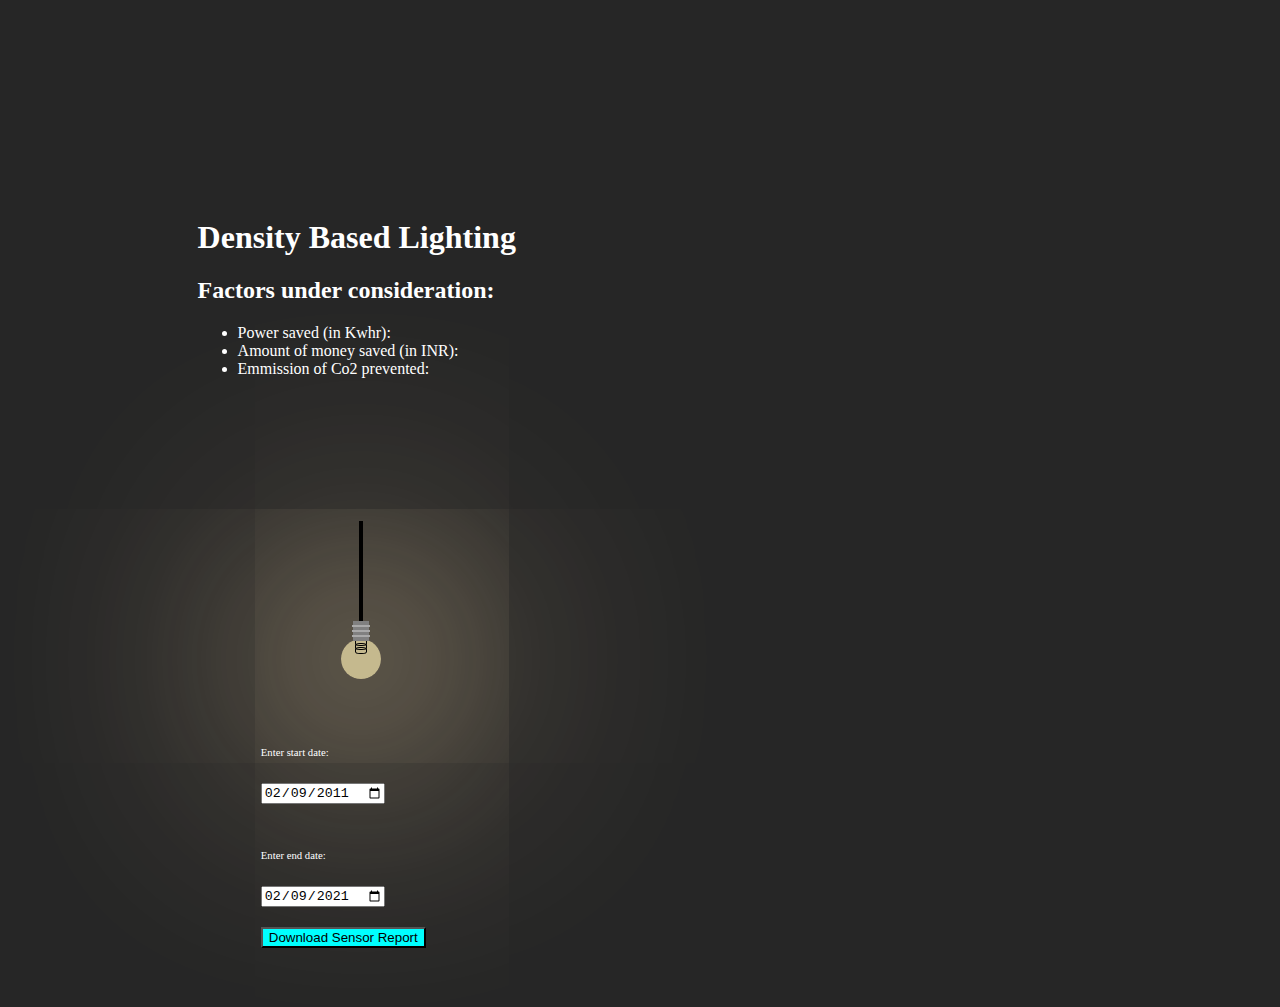
<file: light.html>
<!DOCTYPE html>
<html lang="en">
<head>
  <meta charset="UTF-8">
  <meta http-equiv="X-UA-Compatible" content="IE=edge">
  <meta name="viewport" content="width=device-width, initial-scale=1.0">
  <link href="https://cdn.jsdelivr.net/npm/bootstrap@5.1.1/dist/css/bootstrap.min.css" rel="stylesheet" integrity="sha384-F3w7mX95PdgyTmZZMECAngseQB83DfGTowi0iMjiWaeVhAn4FJkqJByhZMI3AhiU" crossorigin="anonymous">
  <title>Factors</title>
  <style>
    body{
    background-color: #262626;
    color: white;
}
/* .content{
  display: flex;
} */
.startdate{
  padding-bottom: 20px;
}
.enddate{
  padding-bottom: 20px;
}
.date h6{
  font-weight: 300;
}
.container{
  padding-top: 15%;
  padding-left: 15%;
}
.btn{
  background-color: aqua;
  color: black;
  margin-bottom: 5%;
}
#bulb{
  padding-top: 10%;
  padding-left: 20%;
}
.area {
    
    width: 200px;
    height: 200px;
    animation: swing 1s infinite ease-in-out alternate;
    transform-origin: top;
    -moz-transform-origin: top;
    -webkit-transform-origin: top;
}

.wire {
    position: relative;
    left: 98px;
    height: 100px;
    width: 4px;
    background-color: black;
}

.fixture {
    position: relative;
    background-color: grey;
    width: 16px;
    height: 20px;
    left: 92px;
}

.strip {
    position: relative;
    width: 18px;
    height: 2px;
    right: 1px;
    top: 4px;
    background-color: darkgrey;
}

.strip:nth-of-type(2) {
    top: 7px;
}

.strip:nth-of-type(3) {
    top: 10px;
}

.bulb {
    position: relative;
    width: 40px;
    height: 40px;
    left: 80px;
    bottom: 2px;
    z-index: -1;
    background-color: rgba(226, 211, 161, 0.85);
    border-radius: 50%;
    -webkit-box-shadow: 0px 0px 300px 77px rgba(235, 209, 164, 1);
    -moz-box-shadow: 0px 0px 300px 77px rgba(235, 209, 164, 1);
    box-shadow: 0px 0px 300px 77px rgba(235, 209, 164, 1);
}

.zig {
    position: relative;
    background-color: transparent;
    width: 10px;
    height: 5px;
    border-radius: 5px / 2.5px;
    left: 14px;
    border: black solid 1px;
}

.zig:nth-of-type(2) {
    top: -3px;
}

.zig:nth-of-type(3) {
    top: -6px;
}

@keyframes swing {
    from {
        -moz-transform: rotate(5deg);
        -webkit-transform: rotate(5deg);
        transform: rotate(5deg);
    }
    to {
        transform: rotate(-5deg);
    }
}

  </style>
</head>
<body>
  <section>
    <div class="container">
      <h1>Density Based Lighting</h1>
      <h2>
        Factors under consideration:
      </h2>
      <ul>
        <li>Power saved (in Kwhr): </li>
        <li>Amount of money saved (in INR): </li>
        <li>Emmission of Co2 prevented: </li>
      </ul>
    </div>
  </section>
  <section id="bulb" class="content">
    <div class="area">
      <div class="wire"></div>
      <div class="fixture">
        <div class="strip"></div>
        <div class="strip"></div>
        <div class="strip"></div>
      </div>
      <div class="bulb">
        <div class="zig"></div>
        <div class="zig"></div>
        <div class="zig"></div>
      </div>
    </div>
    <div class="date">
      <div class="startdate">
        <h6>Enter start date: </h6>
        <input type="date" value="2011-02-09">
      </div>
      <div class="enddate">
        <h6>Enter end date: </h6>
        <input type="date" value="2021-02-09">
      </div>
      <button type="button" class="btn">Download Sensor Report</button>
    </div>
   
  </section>
</body>
</html>
</file>
